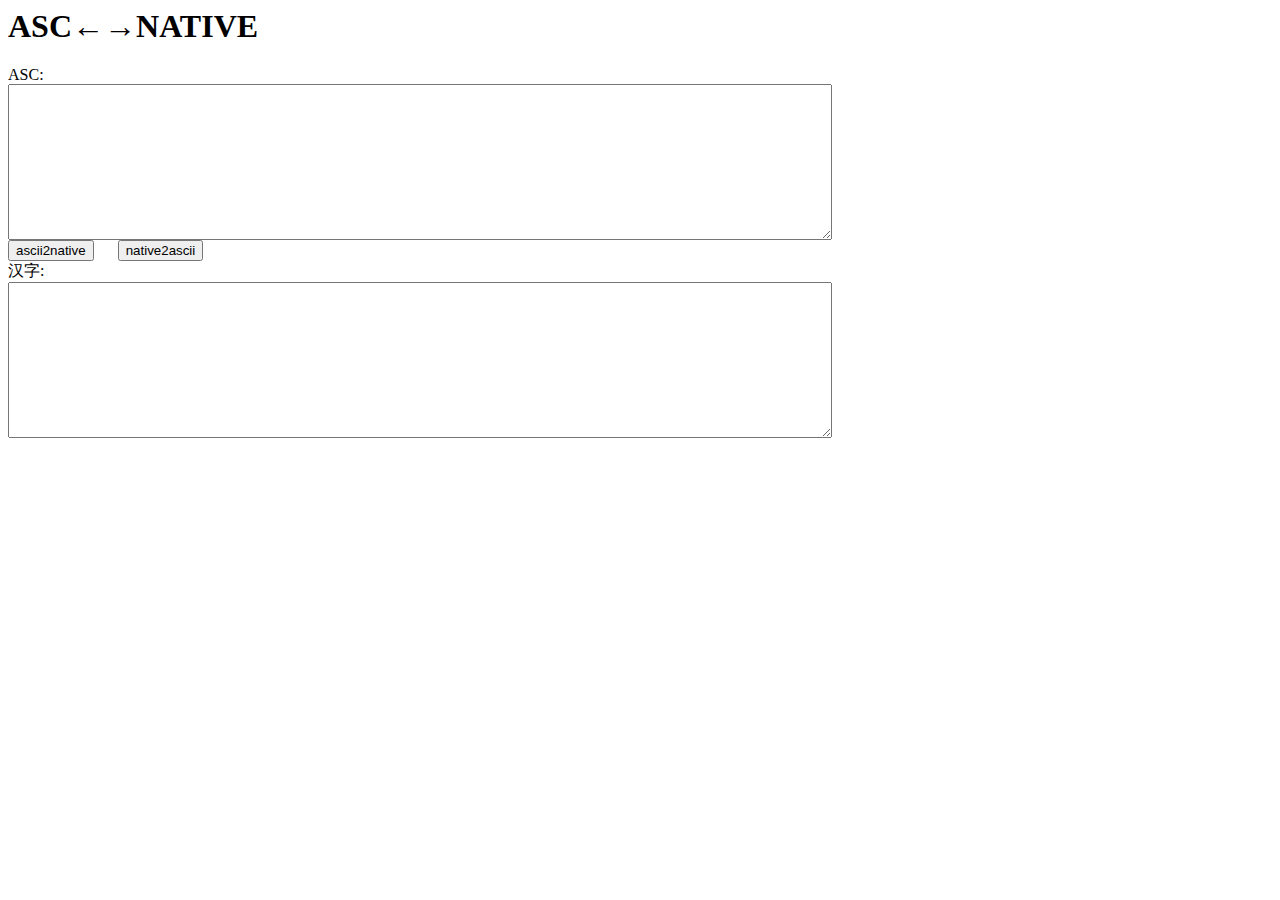
<file: zzyboot-front/src/main/resources/static/nativetoascii.html>
<HTML>
<HEAD>
    <TITLE>ASC←→NATIVE</TITLE>
    <script type="text/javascript">
        function native2ascii(){
            let regexp=/[^\x00-\xff]/g;
            let n=document.getElementById("native").value;
            let a=n;
            while(m=regexp.exec(n)){
                a=a.split(m[0]).join(escape(m[0]).split("%").join("\\"));
            }
            document.getElementById("ascii").value=a;
        }
    
        function ascii2native() {
            let a=document.getElementById("ascii").value;
            let n=a;
            n=unescape(n.split("\\").join("%"));
            document.getElementById("native").value=n;
        }
    </script>
<meta http-equiv="Content-Type" content="text/html; charset=utf-8"></HEAD>
<BODY>
    <h1>ASC←→NATIVE</h1>
    ASC:<br>
    <textarea id="ascii" rows="10" cols="100"></textarea><br>
<input type="button" id="back" value="ascii2native" onClick="ascii2native()"/>
    &nbsp;&nbsp;&nbsp;&nbsp;
    <input type="button" id="convert" value="native2ascii" onClick="native2ascii()"/><br>
    汉字:
    <br>
    <textarea id="native" rows="10" cols="100"></textarea>
</BODY>
</HTML>
</file>
